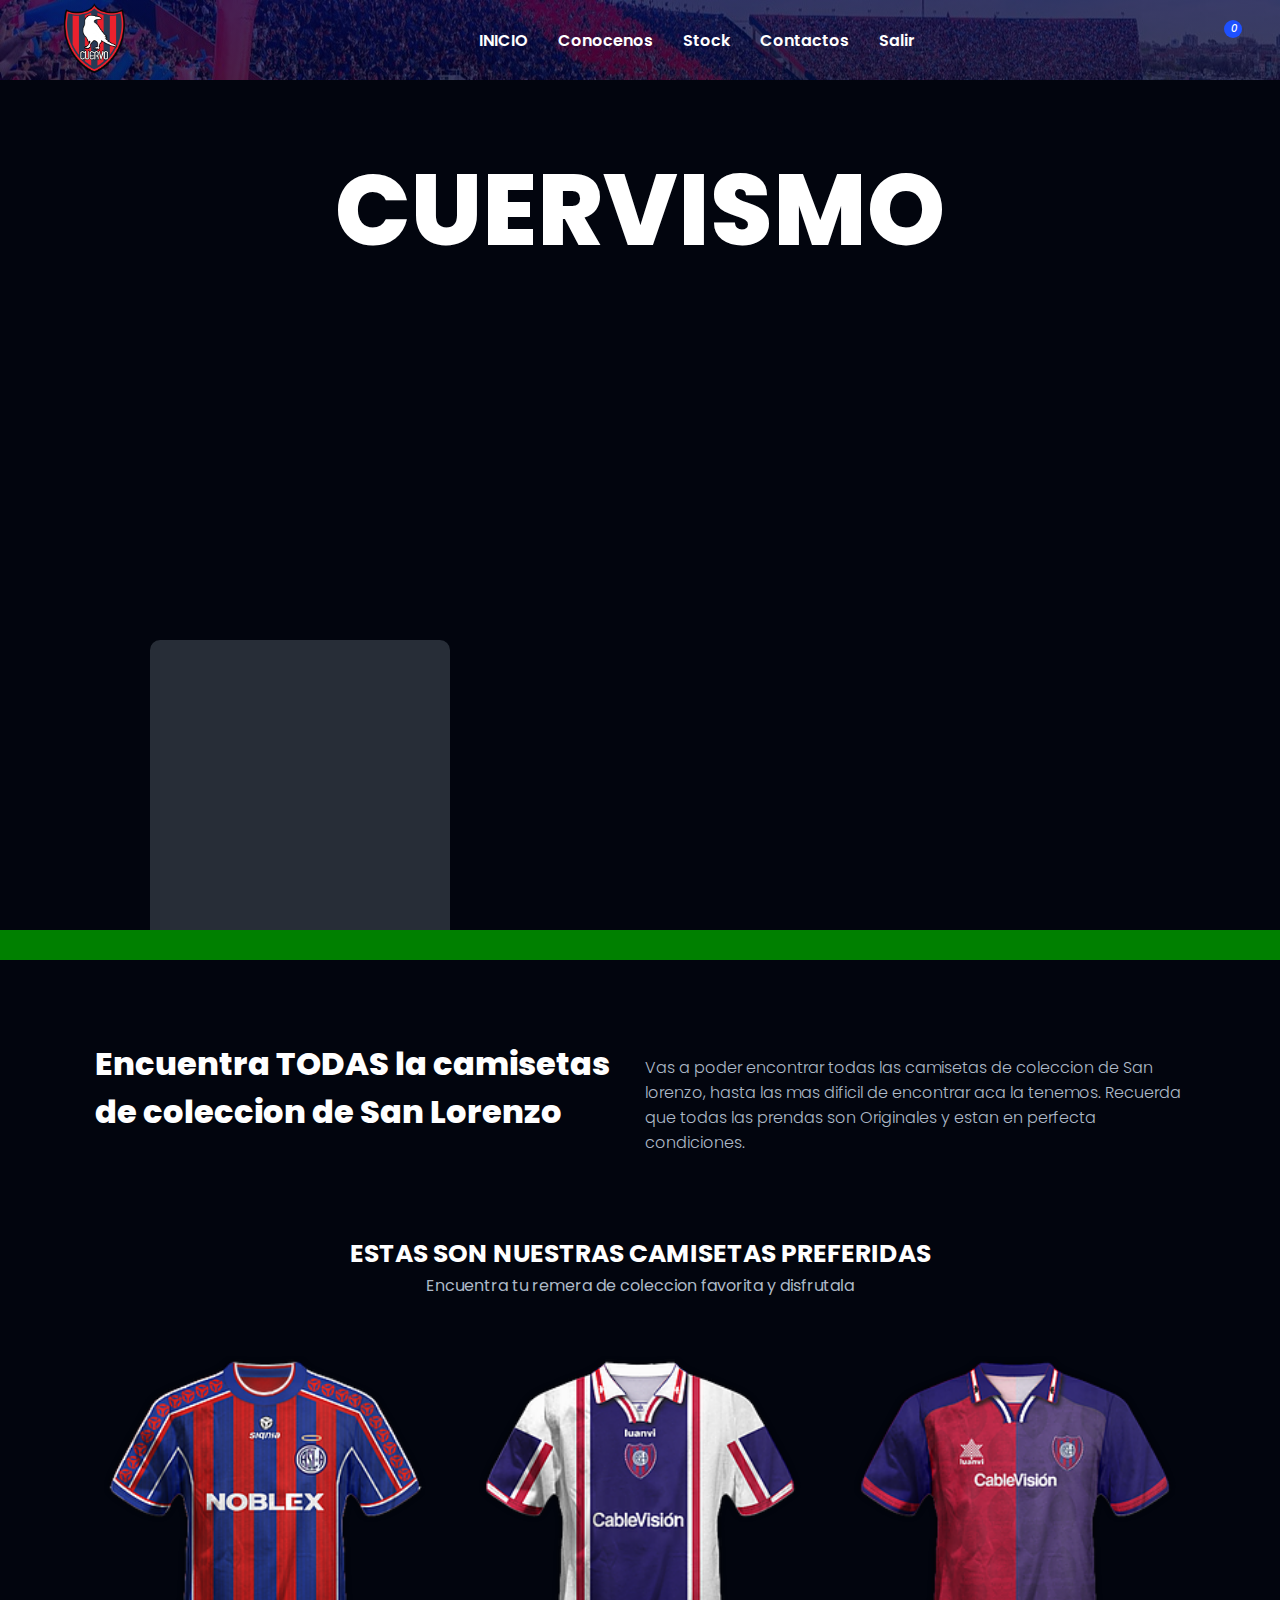
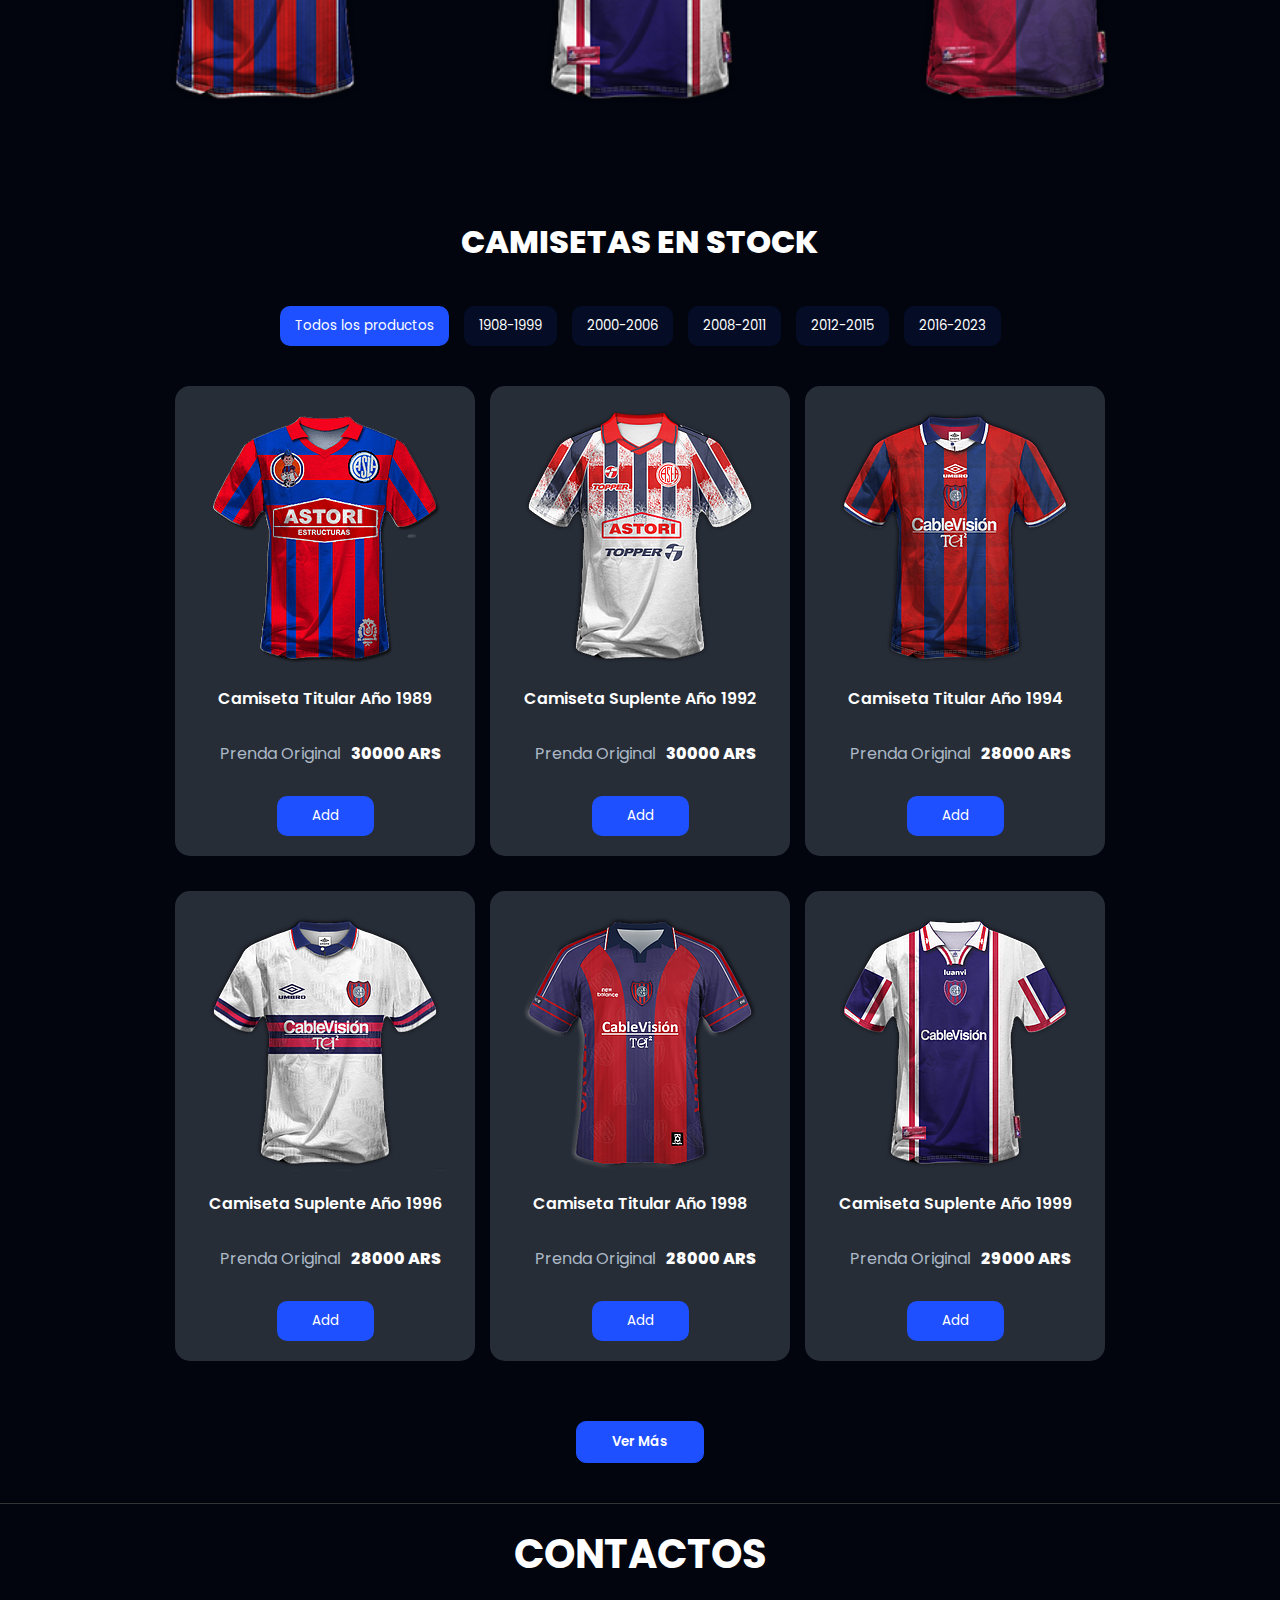
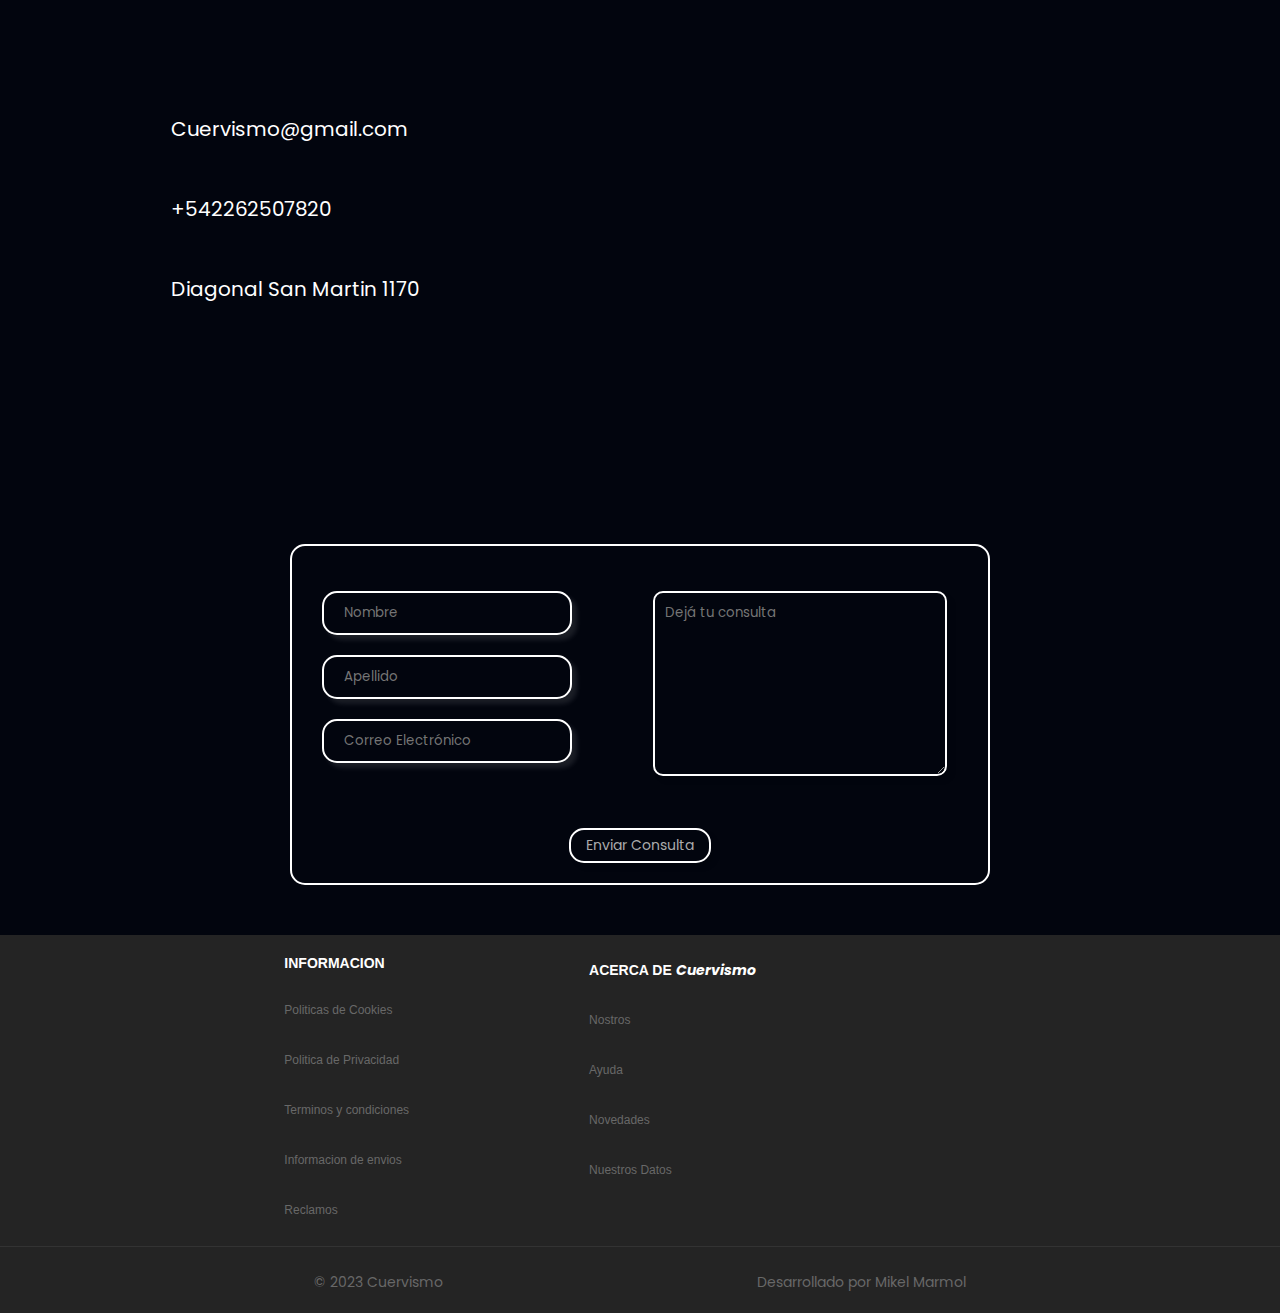
<file: home.html>
<!DOCTYPE html>
<html lang="en">

<head>
  <meta charset="UTF-8" />
  <meta http-equiv="X-UA-Compatible" content="IE=edge" />
  <meta name="viewport" content="width=device-width, initial-scale=1.0" />
  <title>CUERVISMO</title>
  <link rel="stylesheet" href="styles.css" />
  <link rel="stylesheet" href="mediaqueries.css" />
  <link rel="stylesheet" href="animaciones.css" />
  <link rel="stylesheet" href="https://cdnjs.cloudflare.com/ajax/libs/font-awesome/6.1.2/css/all.min.css"
    integrity="sha512-1sCRPdkRXhBV2PBLUdRb4tMg1w2YPf37qatUFeS7zlBy7jJI8Lf4VHwWfZZfpXtYSLy85pkm9GaYVYMfw5BC1A=="
    crossorigin="anonymous" referrerpolicy="no-referrer" />
</head>

<body>
  <header>
   
    <nav class="navbar">
      
      <img src="imagenes/logo.png" alt="Logo" class="logo"/>
      
      <div class="menu-label">
        <img src="imagenes/menu.icono.png" alt="" class="menu-icon" />
      </div>



      <ul class="navbar-list">
        <li><a class="navbar-link" href="#hero">INICIO</a></li>
        <li><a class="navbar-link" href="#discover">Conocenos</a></li>
        <li><a class="navbar-link" href="#products">Stock</a></li>

        <li>
          <a class="navbar-link" href="#form">Contactos</a>
        </li>
        <li>
          <a href="index.html" target="_blank" class="navbar-link">Salir</a>
        </li>
      </ul>

      <div class="cart-label">

        <i class="fa-solid fa-cart-shopping cart-icon">
          <div class="cart-bubble">0</div>
        </i>
      </div>


      <div class="cart">

        <h2>Tus Camisetas</h2>


        <div class="cart-container">

        </div>

        <span class="divider"></span>

        <div class="cart-total">
          <p>Total:</p>
          <span class="total">18.3 ETH</span>
        </div>
        <button class="btn-buy">Comprar</button>
        <button class="btn-delete">Vaciar carrito</button>
      </div>

      <div class="overlay"></div>
    </nav>
  </header>

  <main>
    <!-- hero -->
    <section id="hero">
      <div class="hero-info">
        <h1>CUERVISMO</h1>
        <p>
          Somos CUERVISMO, una tienda online que se dedica unica y exclusivamente a la venta de camisetas Historicas y Antiguas de San Lorenzo.
          Todas nuestras prendas son ORIGINALES y de COLECCION por lo que estan en perfectas condiciones.<br><br>
          <span>Si tenes una remera para vendernos comunicate con nostros aca abajo</span> 
        </p>
        <a href="#contactos">COMUNICATE</a>
      </div>
    </section>
    <!-- info -->
    <section id="info">
      <h2>COMO PAGAR Y RESERVAR</h2>
      <div class="info-cards-container">
        <div class="card">
          <div class="card-inner">
            <div class="card-front">
              <p><i class="fa-solid fa-truck-fast" style="color: #ffffff;"></i></p>
            </div>
            <div class="card-back">
              <h3>ENVIOS</h3>
              <p>
                - Envios a todo el pais 
              </p>
              <p>
                - Envios a traves de correo Argentino
              </p>
            </div>
          </div>
        </div>

        <div class="info-card">
          <div class="card">
            <div class="card-inner">
              <div class="card-front">
                <p><i class="fa-solid fa-money-check-dollar" style="color: #ffffff;"></i></p>
              </div>
              <div class="card-back">
                <h3>METODOS DE PAGO</h3>
                <p>
                   - Transferencia 
                </p>
                <p>
                  - Mercado Pago 
                </p>
                <p>
                  - Efectivo
                </p>
              </div>
            </div>
          </div>
        </div>
        <div class="info-card">
          <div class="card">
            <div class="card-inner">
              <div class="card-front">
                <p><i class="fa-solid fa-calendar-check" style="color: #ffffff;"></i></p>
              </div>
              <div class="card-back">
                <h3>RESERVAS</h3>
                <p>
                  - Se abona un minimo del 30% de la prenda 
                </p>
                <p>
                  - Duracion de la reserva 3 Dias 
                </p>
              </div>
            </div>
          </div>
        </div>
      </div>
    </section>
    <!-- discover -->
    <section id="discover">
      <!-- discover info text -->
      <div class="discover-info">
        <h2>Encuentra TODAS la camisetas de coleccion de San Lorenzo</h2>
        <div class="discover-text">
          <p>
            Vas a poder encontrar todas las camisetas de coleccion de San lorenzo, 
            hasta las mas dificil de encontrar aca la tenemos.
            Recuerda que todas las prendas son Originales y estan en perfecta condiciones.
          </p>
        </div>
      </div>
      
      <div class="discover-favorite">
        <h3>ESTAS SON NUESTRAS CAMISETAS PREFERIDAS</h3>
        <p>Encuentra tu remera de coleccion favorita y disfrutala</p>
      </div>

      <!-- discover cards -->
      <div class="discover-cards">
        <img src="imagenesCami/titular2000.png" alt="Camiseta titular año 2000" />
        <img src="imagenesCami/suplente1999.png" alt="Camiseta suplente año 1999" />
        <img src="imagenesCami/alternativa1999.png" alt="Camiseta alternativa" />
      </div>
    </section>
    <!-- products -->
    <section id="products">
      <h2>CAMISETAS EN STOCK</h2>
      <!-- categories -->
      <div class="categories">
        <button class="category active">Todos los productos</button>
        <button class="category" data-category="futbol">1908-1999</button>
        <button class="category" data-category="musica">2000-2006</button>
        <button class="category" data-category="peliculas">2008-2011</button>
        <button class="category" data-category="autos">2012-2015</button>
        <button class="category" data-category="politicos">️2016-2023</button>
      </div>

      <!-- products -->
      <div class="products-container">

      </div>
      <button class="btn-load">Ver Más</button>
    </section>
  </main>
  
  <!-- CONTACTOS -->

<section id="contactos">
  <hr>
  <h2>CONTACTOS</h2>

  <div class="container-organition">
    <div class="container-contact">
        <div class="text-contact">
            <p><i class="fa-solid fa-envelope"></i> Cuervismo@gmail.com</p>
            <p><i class="fa-solid fa-phone"></i> +542262507820</p>
            <p><i class="fa-solid fa-location-dot"></i> Diagonal San Martin 1170</p>
        </div> 

        <div class="mapa">
            <iframe id="inlineFrameExample" src="https://www.google.com/maps/embed?pb=!1m18!1m12!1m3!1d3119.4826163510947!2d-58.73175702308219!3d-38.56873267756395!2m3!1f0!2f0!3f0!3m2!1i1024!2i768!4f13.1!3m3!1m2!1s0x958f97fbae67a21d%3A0x3eb1d889454604b0!2sDiag.%20San%20Mart%C3%ADn%201170%2C%20B7630%20Necochea%2C%20Provincia%20de%20Buenos%20Aires!5e0!3m2!1ses-419!2sar!4v1686510354172!5m2!1ses-419!2sar"></iframe>
        </div>
    </div>

    <form id="form">
      <div class="form-text">
          <div class="form-data">
    
              <div class="form-field">
              <input type="text" id="name-input" placeholder="Nombre">
              <small></small>
              </div>
    
              <div class="form-field">
                  <input type="text" id="lastname-input" placeholder="Apellido" >
              <small></small>
              </div>
    
              <div class="form-field">
                  <input type="email" id="email-input" placeholder="Correo Electrónico">
              <small></small>
              </div>
    
          </div>
          <div class="form-field">                             
                  <textarea name="text" id="textarea" cols="30" rows="10" placeholder="Dejá tu consulta"></textarea>
                  <small></small>
          </div>
          
      </div>
      <input type="submit" class="btn-form" value="Enviar Consulta">
    </form>
  </div>
</section>

  <!-- FOOTER-->

<footer>
  <div class="container-footer">
      <div class="footer-politicas">
          <h3>INFORMACION</h3> <br>
          
          <a href="#">Politicas de Cookies</a> <br><br>
          <a href="#">Politica de Privacidad</a> <br><br>
          <a href="#">Terminos y condiciones</a> <br><br>
          <a href="#">Informacion de envios</a> <br><br>
          <a href="#">Reclamos</a> 
      </div>

      <div class="text-footer-information">
          <h3>ACERCA DE <i>Cuervismo</i></h3>
          <br>
              <a href="#">Nostros</a> <br><br>
              <a href="#">Ayuda</a> <br><br>
              <a href="#">Novedades</a> <br><br>
              <a href="#">Nuestros Datos</a>  
      </div>

      <div class="text-footer-redes">
          <div class="footer-icons">
              <a href="https://www.instagram.com/mikel.marmol/" target="_blank"><p><i class="fa-brands fa-instagram" ></i></p></a>
              <a href="https://www.facebook.com/groups/1042787932913597" target="_blank"><p><i class="fa-brands fa-facebook" ></i></p></a>
              <a href="https://www.tiktok.com/@miguelcuervo20" target="_blank"><p><i class="fa-brands fa-tiktok" ></i></p></a>
          </div>
      </div>
  </div>
<br>
  <hr>
<br>
  <div class="footer-info">
      <p>© 2023 Cuervismo</p>
      <p>Desarrollado por Mikel Marmol</p>
  </div>
</footer>

  <div class="add-modal"></div>
  <script src="data.js"></script>
  <script src="index.js"></script>
</body>

</html>
</file>
<file: styles.css>
/* font */
@import url("https://fonts.googleapis.com/css2?family=Montserrat:wght@300;400;600;700;800;900&family=Poppins:wght@300;400;500;600;700;800&display=swap");

:root {
  /* bg colors */
  --background: #02050e;
  --btn-bg: #050d26;
 

}

* {
  margin: 0;
  padding: 0;
  box-sizing: border-box;
  font-family: "Poppins", sans-serif;
  text-decoration: none;
  list-style-type: none;
}

/*header*/

header {
  background-image: linear-gradient( rgba(4, 2, 63, 0.73),rgba(2, 1, 46, 0.708)), url(imagenes/Hinchada_de_San_Lorenzo_en_el_clásico_contra_Huracán.jpg);
  width: 100%;
  position: fixed;
  top: 0;
  display: flex;
  height: 80px;
  padding: 0px 30px 0px 30px;
  margin: 0 auto;
  z-index: 999;
}

.logo {
  width: 130px;
  z-index: 9;
}

.navbar {
  display: flex;
  align-items: center;
  justify-content: space-between;
  width: 100%;
}

.navbar {
  gap: 150px;
}
.navbar-list {
  gap: 30px;
  display: flex;
  align-items: center;
  justify-content: space-between;
}

.navbar-list li a {
  color: white;
  font-weight: 600;
}

.cart-icon {
  font-weight: 600;
  border-radius: 10px;
  font-size: 18px;
  margin-right: 1rem;
  color: white;
  cursor: pointer;
  position: relative;
}

.cart-bubble {
  position: absolute;
  top: -8px;
  right: -8px;
  text-align: center;
  background: #1e50ff;
  color: white;
  font-size: 10px;
  font-weight: 500;
  height: 18px;
  width: 18px;
  display: flex;
  justify-content: center;
  align-items: center;
  padding-left: 1px;
  border-radius: 50%;
}

/* MENU HAMBURGUESA Desktop */
/* AGREGADO CLASE 10 */

.menu-label {
  display: none;
  z-index: 9;
}

/*carrito*/
.cart {
  position: absolute;
  top: 80px;
  right: 0;
  padding: 50px 30px;
  background-color: #02050e;
  border-left: 1px solid #0f1525;
  display: flex;
  flex-direction: column;
  gap: 30px;
  height: calc(100vh - 65px);
  overflow-y: scroll;
  z-index: 2;
  min-width: 375px;
  transform: translate(200%);
  transition: all 0.5s cubic-bezier(0.92, 0.01, 0.35, 0.99);
}

.cart-container {
  display: flex;
  flex-direction: column;
  gap: 20px;
}
/*OCULTAR BARRA DE SCROLL DEL CARRITO*/

.cart::-webkit-scrollbar {
  display: none;
}

.cart h2 {
  color: white;
  font-size: 35px;
  font-weight: 600;
  text-align: center;
}

.cart-item {
  display: flex;
  align-items: center;
  justify-content: space-between;
  gap: 20px;
  background-color: #050d26;
  padding: 20px;
  border: 1px solid rgb(154, 33, 33);
  border-radius: 10px;
}

.cart-item img {
  height: 65px;
  width: 65px;
}

.item-info {
  display: flex;
  flex-direction: column;
  min-width: 110px;
}

.item-title {
  color: white;
  font-weight: 600;
  font-size: 14px;
}

.item-bid {
  color: #adb9c7;
  font-weight: 300;
  font-size: 12px;
}

.item-price {
  background-color: rgb(255, 52, 52);
  background-clip: text;
  color: transparent;
  -webkit-background-clip: text;
  font-size: 16px;
  font-weight: 800;
}

.item-handler {
  display: flex;
  align-items: center;
  justify-content: center;
  gap: 20px;
}

.quantity-handler {
  display: flex;
  justify-content: center;
  align-items: center;
  padding: 2px 8px;
  border-radius: 5px;
  color: white;
  font-weight: 400;
}

.item-quantity {
  color: #adb9c7;
}

.up {
  border: 1px solid rgb(154, 33, 33);
}

.down {
  background-color: #050d26;
  border: 1px solid rgb(154, 33, 33);
}

.divider {
  margin-top: 20px;
  border: 0.5px solid rgb(154, 33, 33);
  width: 100%;
}

.cart-total {
  display: flex;
  justify-content: space-between;
  align-items: baseline;
  width: 100%;
}

.cart-total p {
  color: white;
  font-weight: 700;
}

.cart-total span {
  color: white;
  font-weight: 400;
  font-size: 18px;
}

/*Toggle del carro*/
.open-cart {
  transform: translate(0%);
  transition: all 0.5s cubic-bezier(0.92, 0.01, 0.35, 0.99);
}

.empty-msg {
  color: #adb9c7;
  font-size: 14px;
}

/*main*/
main {
  background: #02050e;
  display: flex;
  flex-direction: column;
  align-items: center;
  justify-content: center;
  color: white;
  width: 100%;
}

/*Hero*/
#hero {
  margin-top: 65px;
  padding: 70px 0;
  max-width: 1200px;
  display: flex;
  justify-content: center;
  align-items: center;
}

.hero-info {
  display: flex;
  flex-direction: column;
  align-items: center;
  justify-content: center;
  text-align: center;
  gap: 20px;
  width: 100%;
}

.hero-info h1 {
  font-size: 100px;
  width: 80%;
  min-width: 500px; /*Para que nunca ocupe menos que esto en desktop*/
  font-weight: 800;
  /*Agregamos gradiente en clase 10*/
  color: white;
}

.hero-info p {
  font-size: 18px;
  width: 70%;
  color: #adb9c7;
}

.hero-info p > span {
  font-weight: 500;
  color: white;
}

.hero-info a {
  color: white;
  background-color: #1e50ff;
  width: 120px;
  padding: 8px 0px;
  border-radius: 10px;
  font-size: 14px;
  text-align: center;
}

/* Info Card */
#info h2 {
  text-align: center;
  font-size: 35px;
}
.info-cards-container {
  display: flex;
  flex-direction: row;
  justify-content: center;
  text-align: center;
  gap: 40px;
}

.card {
  width: 300px;
  height: 350px;
  perspective: 1000px;
  padding: 20px 0px;
}

.card-inner {
  width: 100%;
  height: 100%;
  position: relative;
  transform-style: preserve-3d;
  transition: transform 0.999s;
}

.card:hover .card-inner {
  transform: rotateY(180deg);
}

.card-front,
.card-back {
  position: absolute;
  width: 100%;
  height: 100%;
  backface-visibility: hidden;
}

.card-front {
  background-color:#272d37;
  color: white;
  display: flex;
  align-items: center;
  border: 10px solid #272d37;
  border-radius: 10px;
  justify-content: center;
  font-size: 24px;
  transform: rotateY(0deg);
}

.card-front p {
  font-size: 70px;
}

.card-back {
  background-color: #737373;
  color: white; 
  border: 10px solid #737373;
  border-radius: 10px;
  display: flex;
  flex-direction: column;
  align-items: center;
  justify-content: center;
  font-size: 24px;
  transform: rotateY(180deg);
}


/* Discover Section */
#discover {
  padding: 70px 0;
  max-width: 1200px;
}

.discover-info {
  display: flex;
  justify-content: center;
  gap: 10px;
  margin-bottom: 50px;
}

#discover h2 {
  font-size: 32px;
  width: 45%;
  font-weight: 800;
}

.discover-text {
  display: flex;
  flex-direction: column;
  width: 45%;
  gap: 20px;
}

.discover-text p {
  font-size: 16px;
  font-weight: 300;
  color: #adb9c7;
  margin-top: 15px;
}
.discover-text a {
  color: white;
  font-weight: 600;
  text-decoration: underline;
}

.discover-favorite {
  display: flex;
  flex-direction: column;
  justify-content: center;
  align-items: center;
  margin-top: 80px;
}

.discover-favorite h3 {
  font-size: 25px;
}

.discover-favorite p {
  color: #adb9c7;
}

.discover-cards {
  display: flex;
  gap: 15px;
  justify-content: center;
  align-items: center;
  margin-top: 50px;
}

.discover-cards img {
  width: 30%;
}

/* Products Section */
#products {
  display: flex;
  flex-direction: column;
  justify-content: center;
  align-items: center;
  padding: 40px 0;
  max-width: 1200px;
  width: 100%;
}

#products h2 {
  font-size: 32px;
  font-weight: 800;
  margin-bottom: 40px;
}

/* categories */
.categories {
  display: flex;
  align-items: center;
  justify-content: center;
  gap: 15px;
}

.category {
  background: #050d26;
  border: none;
  padding: 10px 15px;
  color: white;
  border-radius: 10px;
  cursor: pointer;
}

.active {
  background: #1e50ff;
}

/* products */
.products-container {
  display: flex;
  flex-wrap: wrap;
  align-items: center;
  justify-content: center;
  gap: 15px;
  padding: 40px 0;
  max-width: 1200px;
}

.product {
  background: #272d37;
  padding: 20px;
  border-radius: 15px;
  display: flex;
  flex-direction: column;
  justify-content: center;
  gap: 20px;
  margin-bottom: 20px;
  -webkit-animation: fade-in 0.3s cubic-bezier(0.39, 0.575, 0.565, 1) both;
  animation: fade-in 0.3s cubic-bezier(0.39, 0.575, 0.565, 1) both;
}

.product-info {
  display: flex;
  flex-direction: column;
  justify-content: space-between;
  align-items: center;
  gap: 20px;
}

.product-top,
.product-mid,
.product-bot {
  display: flex;
  justify-content: space-between;
  align-items: center;
}

.product-top h3 {
  font-size: 16px;
  font-weight: 600;
}
.product-top p,
.product-user p {
  font-size: 16px;
  font-weight: 400;
  color: #adb9c7;
  padding: 10px;
}

.product-user {
  display: flex;
  align-items: center;
  gap: 10px;
}

.product-mid span {
  font-weight: 800;
}

.product-offer {
  display: flex;
  justify-content: space-between;
  width: 100%;
}

.offer-time {
  display: flex;
  gap: 10px;
  align-items: center;
  font-weight: 600;
}

.offer-time img {
  width: 20px;
}

.btn-add,
.btn-buy,
.btn-delete {
  cursor: pointer;
  padding: 10px 35px;
  color: white;
  border-radius: 10px;
  border: none;
  transition: 0.3s all ease-out;
}

.btn-buy{
  background: #1e50ff;
}

.btn-add {
  background: #1e50ff;
}

.btn-buy,
.btn-delete {
  width: 100%;
}

.btn-delete {
  border: 2px solid rgb(154, 33, 33);
  background-color: transparent;
}

.btn-delete:hover {
  background: rgb(154, 33, 33);
  transition: 0.3s all ease-in;
}

.btn-load {
  background: #1e50ff;
  border: 1px solid #1e50ff;
  padding: 10px 35px;
  color: white;
  border-radius: 10px;
  cursor: pointer;
}

/* CONTACTOS */

#contactos {
  background-color: #02050e;
}

#contactos h2{
  background-color: #02050e;
  color: white;
  font-size: 40px;
  text-align: center;
  padding-bottom: 50px;
  padding-top: 20px;
}

.container-organition{
  display: flex;
  flex-direction: column;
  align-items: center;
  justify-content: center;
}

.container-contact {
  background-color: #02050e;
  display: flex;
  flex-direction: row;
  align-items: center;
  justify-content: center;
  width: 100%;
}

.text-contact {
  display: flex;
  flex-direction: column;
  justify-content: center;
  gap: 50px;
  font-size: 20px;
  margin-bottom: 150px;
  margin-right: 50px;
  color: white;
}

.mapa {
  width: 50%;
  height: 500px;
  display: flex;
  flex-wrap: wrap;
}

#inlineFrameExample {
  width: 100%;
  height: 100%;
  border-style: none;
  padding-bottom: 50px;
}

#form {
  display: flex;
  flex-direction: column;
  justify-content: center;
  align-items: center;
  gap: 40px;
  max-width: 700px;
  margin: 10px;
  background-color: #02050e;
  padding: 20px;
  border-radius: 15px;
  border: 2px solid white;
  margin-bottom: 50px;
}

.form-text {
  display: flex;
  justify-content: center;
  align-items: center;
  gap: 50px;
}

.form-text input {
  box-shadow: 5px 5px 5px rgba(255, 255, 255, 0.103);
  color: white;
  background-color: #02050e;
}

.form-data {
  display: flex;
  flex-direction: column;
  justify-content: center;
  align-items: center;
}

.form-data input {
  display: flex;
  width: 250px;
  padding: 10px 20px;
  background-color: #02050e;
  border: 2px solid white;
  border-radius: 15px;
  outline: none;
  margin: 5px;
}

.form-field {
  display: flex;
  justify-content: center;
  align-items: center;
}

.form-field textarea {
  background-color: #02050e;
  padding: 10px;
  width: 90%;
  height: 185px;
  border: 2px solid white;
  border-radius: 10px;
  box-shadow: 5px 5px 5px rgba(0.0, 0.0, 0.0,0.1);
  margin-bottom: 7px;
  margin-top: 20px;
  color: white;
}

.form-field textarea::-webkit-scrollbar {
  background-color: #02050e;
  width: 10px;
}

.form-field textarea::-webkit-scrollbar-thumb {
  background: #02050e;
  border-radius: 25px;
  border: 2px solid white;
}

.btn-form{
  display: flex;
  flex-direction: column;
  justify-content: center;
  align-items: center;
}

.btn-form {
  padding: 5px 15px;
  outline: none;
  background-color: #02050e;
  text-decoration: none;
  border: 2px solid white;
  border-radius: 15px;
  font-size: 14px;
  color: #aaabac;
  transition: all 0.2s ease;
  box-shadow: 5px 5px 5px rgba(0.0, 0.0, 0.0,0.1);

}

.btn-form:hover {
  color: white;
  transform: scale(1.1);
  transition: all 0.2s ease;
  cursor: pointer;
}

.form-field {
  padding: 5px;
  display: flex;
  flex-direction: column;
  justify-content: center;
  align-items: center;
  width: 90%;
  font-size: 14px;
}

.form-field.success input { 
  border: 2px solid rgb(0, 213, 0);
}

.form-field.error input {
  border: 2px solid rgb(255, 52, 52);
}

.form-field small {
  color: rgb(255, 52, 52);
  text-align: center;
  padding: 0px;
  margin: 0px;
  display: none;
}

.textarea-success textarea { 
  border: 2px solid rgb(0, 213, 0);
}

.textarea-error textarea {
  border: 2px solid rgb(255, 52, 52);
}



/* CONTACTOS */


/* FOOTER */

footer {
  background-color: rgb(36, 36, 36);
  padding-top: 20px;
  padding-bottom: 20px;
}

.container-footer {
  display: flex;
  flex-direction: row;
  align-items: center;
  justify-content: center;
  gap: 180px;
}

.footer-politicas a {
  font-family: Verdana, Geneva, Tahoma, sans-serif;
  font-size: 12px;
  color: rgb(104, 104, 104);
}

.footer-politicas h3{
  font-family: Verdana, Geneva, Tahoma, sans-serif;
  font-size: 14px;
  color: white;
}

.text-footer-information h3 {
  font-size: 14px;
  color: white;
  font-family: Verdana, Geneva, Tahoma, sans-serif;
  margin-top: -35px;
}

.text-footer-information a {
  font-size: 12px;
  color: rgb(104, 104, 104);
  font-family: Verdana, Geneva, Tahoma, sans-serif;
}

.footer-icons a {
color:  rgb(104, 104, 104);
}

.text-footer-redes {
  display: flex;
  flex-direction: column;
  justify-content: center;
  gap: 15px;
}

.footer-icons {
  display: flex;
  gap: 30px;
  font-size: 30px;
}

.footer-info {
  display: flex;
  flex-direction: row;
  align-items: center;
  justify-content: space-evenly;
  font-size: 14px; 
  color: rgb(104, 104, 104);
} 

hr { 
  border: none; 
  height: 1px; 
  color: #333; 
  background-color: #333; 
}

/* FOOTER*/
.hidden {
  display: none;
}

.disabled {
  background-color: #adb9c7;
  color: white;
  cursor: not-allowed;
  border: none;
}
.disabled:hover {
  background-color: #adb9c7;
  color: white;
  cursor: not-allowed;
  border: none;
}

.add-modal {
  padding: 15px 0px;
  display: flex;
  align-items: center;
  justify-content: center;
  color: white;
  background-color: green;
  position: fixed;
  bottom: 0;
  width: 100%;
  transition: all 0.5s ease-out;
  transform: translateY(200%);
}

.active-modal {
  transform: translateY(0);
  transition: all 0.5s ease-in;
}

/**
 * ----------------------------------------
 * animation fade-in
 * ----------------------------------------
 */
@-webkit-keyframes fade-in {
  0% {
    opacity: 0;
  }
  100% {
    opacity: 1;
  }
}
@keyframes fade-in {
  0% {
    opacity: 0;
  }
  100% {
    opacity: 1;
  }
}

@media (max-width:900px){
  .info-cards-container {
    display: flex;
    flex-direction: column;
    justify-content: center;
    text-align: center;
    gap: 0px;
    align-items: center;
    max-width: 100%;
}

}
</file>
<file: mediaqueries.css>
/* Tablet */
@media(min-width:901px) and (max-width:1300px){
  .imgizq{
    width: 115%;
  }
  .content__text h1 {
    font-size: 65px;
    font-weight: 600;
  }
  .container {
    display: flex;
    justify-content: center;
    align-items: center;
    margin-right: 0px;
    padding-right: 20px;
  }
}

@media (max-width: 992px) {
    /*login y register*/

      .imgizq{
        display: none;
      }
      .img{
        display: none;
      }
      
      .content__text {
          display: flex;
          flex-direction: column;
          justify-content: center; 
          align-items: center;
          text-align: center;
      }
      .content__text h1 {
          font-size: 65px;
          font-weight: 600;
        }

      .content__text__btns {
          display: flex;
          gap: 18px;
          flex-direction: column;
          padding-top: 0px;
          margin-top: 50px;
      }
      
      .btn--register {
        background-color:  rgb(205, 22, 22);
        color: rgb(255, 255, 255);
        font-weight: 600;
        text-transform: uppercase;
        text-align: center;
        width: 100%;
      }
      
      .btn--login {
        background-color:  #073a70;
        color: rgb(255, 255, 255);
        font-weight: 600;
        text-transform: uppercase;
        text-align: center;
        width: 100%;
      }
      
      .container-background {
        display: flex;
        flex-direction: row;
        justify-content: center;
        align-items: center;
      }
    
  
    /*header*/
    .navbar {
      gap: 10px;
    }
  
    .cart-icon {
      border: 0px solid;
    }
  
    .navbar-list {
      position: absolute;
      top: 80px;
      left: 5%;
      right: 5%;
      width: 90%;
      flex-direction: column;
      background-color: #02050eef;
      border: 2px solid rgb(255, 52, 52);
      border-top: 0px;
      border-radius: 0px 0px 15px 15px;
      align-items: flex-start;
      padding: 45px 30px;
      gap: 25px;
      z-index: 2;
      display: none;
    }
  
    .navbar-list a {
      font-size: 18px;
    }
  
    /* Mostramos el icono del menu */
    .menu-label {
      display: flex;
      order: 2;
      cursor: pointer;
    }
  
    .menu-label img {
      height: 50px;
      width: 100px;
    }
  
    .open-menu {
      display: flex;
    }
  
    /*Se van a superponer el cart y el menu si se abren juntos, eso lo solucionaremos en el modulo de js*/
  
    /*Hero*/
  
    .hero-info {
      width: 100%;
      text-align: center;
      justify-content: center;
      align-items: center;
      gap: 30px;
    }
  
    .hero-info h1 {
      width: 90%;
      max-width: 500px;
      min-width: unset; /*Quitamos el min-width dado para desktop*/
      font-size: 60px;
    }
  
    .hero-info p {
      width: 60%;
      max-width: 600px;
    }
  
    .hero-card {
      display: none;
    }
  
    /*info*/
    #info h2 {
      text-align: center;
      width: 100%;
    }
  
    .info-cards-container {
      max-width: 100%;
      flex-wrap: wrap;
    }

    .info-card{
      display: flex;
    }

    .info{
      display: flex;
      justify-content: center;
      align-items: center;
      flex-wrap: wrap;
    }
    /* discover */
    #discover {
      display: flex;
      flex-direction: column;
      justify-content: center;
      align-items: center;
      text-align: center;
    }
  
    .discover-info {
      flex-direction: column;
      align-items: center;
    }
  
    .discover-cards {
      flex-direction: column;
    }
  
    .discover-cards img {
      width: 100%;
    }
  
    /* Products */
    .categories {
      flex-wrap: wrap;
      max-width: 390px;
    }
  
    .category {
      width: 120px;
    }

    .container-contact {
      display: flex;
      flex-direction: column;
      align-items: center;
      justify-content: center;
      padding: 20px;
      flex-wrap: wrap;
      position: relative;
   }

    .mapa{
      width: 80%;
      position: relative;
    }
    

    .container-footer {
      display: flex;
      flex-direction: row;
      align-items: center;
      justify-content: center;
      gap: 20px;
      width: 100%;
      flex-wrap: wrap;
    }

}
  
  @media (max-width: 675px) {

    #form {
      display: flex;
      flex-direction: column;
      justify-content: center;
      align-items: center;
      gap: 40px;
      width: 70%;
      margin: 20px 20px 0px 20px;
      background-color: #02050e;
      padding: 20px;
      border-radius: 15px;
      border: 2px solid white;
      margin-bottom: 50px;
    }

    .form-text {
      display: flex;
      flex-direction: column;
      justify-content: center;
      align-items: center;
      gap: 50px;
    }
    
  }


  @media (max-width: 576px) {
    /* Modificar el carrito para celu*/
    .cart {
      left: 0;
      width: 100%;
      border: none;
    }
  
    .cart-item {
      flex-wrap: wrap;
    }
  
    /*Hero*/
    .hero-info p {
      width: 70%;
      max-width: unset;
    }
  
    /*Info*/
    .info-card {
      width: 100%;
      height: 350px;
      justify-content: center;
    }
  
    .info-card p {
      width: 90%;
    }
  
    /* discover */
    #discover {
      width: 80%;
    }
  
    #discover h2 {
      font-size: 48px;
      width: 100%;
    }
    
    .hero-info h1 {
      max-width: 500px;
      min-width: unset; 
      font-size: 45px;
    }
  

    .discover-text {
      width: 100%;
      padding: 10px;
      line-height: 30px;
      gap: 50px;
    }
  
    .discover-text a {
      font-size: 20px;
    }
  
    .discover-cards {
      gap: 20px;
    }
  
    .discover-cards img {
      width: 100%;
    }
  
    /* products */
    .categories {
      max-width: 300px;
      justify-content: center;
      align-items: center;
    }
  
    .category {
      width: 120px;
    }
  
    .products-container {
      width: 80%;
    }
  
    .product {
      width: 100%;
    }
  
    .product-info h3,
    .product-info p,
    .product-info span {
      font-size: 14px;
    }
  
    .product-user img {
      height: 24px;
    }

    .text-contact {
      display: flex;
      flex-direction: column;
      justify-content: center;
      gap: 50px;
      font-size: 20px;
      margin-bottom: 150px;
      margin-right: 0px;
      color: white;
    }

    /*footer*/
    .footer-links {
      flex-direction: column;
      text-align: center;
    }
    .info-cards-container {
      max-width: 100%;
    }
    
    .info{
      display: flex;
      flex-direction: column;
      justify-content: center;
      align-items: center;
    }
  }
  
  @media (max-width: 450px) {

    .content__text h1 {
      font-size: 50px;
      font-weight: 600;
      text-align: center;
    }

    .cart {
      min-width: unset;
    }
    .cart-container {
      align-items: center;
    }
    .cart-item {
      width: 70%;
      justify-content: center;
      gap: 20px;
      flex-direction: column;
    }

    .item-info {
      text-align: center;
    }

    .text-footer-information h3 {
      font-size: 14px;
      color: white;
      font-family: Verdana, Geneva, Tahoma, sans-serif;
    }
    .info-cards-container {
      max-width: 100%;
    }
    
    .info{
      display: flex;
      flex-direction: column;
      justify-content: center;
      align-items: center;
    }

    .form-data input {
      display: flex;
      width: 200px;
      padding: 10px 20px;
      background-color: #02050e;
      border: 2px solid white;
      border-radius: 15px;
      outline: none;
      margin: 5px;
    }

  }
</file>
<file: animaciones.css>
/* Agregamos el scroll behavior smooth para que sea mas suave la navegacion */
/* scroll padding top para cuando apreta en el link tambien tome en cuenta la altura del navbar
 y no nos tape parte de la seccion*/

 html {
    scroll-behavior: smooth;
    scroll-padding-top: 65px;
  }
  
  /*Header*/
  /*Para efecto de glassmorphismo cuando abrimos menú hamburguesa y carrito*/
  
  /*GLASMORPHISM:
    Básicamente, el concepto principal de esta tendencia es poner un fondo semitransparente que
    añade un difuminado al fondo del div en el que se aplique. En este caso, lo usamos para que al abrir el menú
    hamburguesa y el carrito lo demás de la página se vea borroso abajo de este div de clase overlay.
    */
  
  .overlay {
    position: absolute;
    top: 80px;
    left: 0;
    height: 100vh;
    width: 100%;
    z-index: 1; /*Para que quede por encima del resto de las cosas*/
  
    /*Efecto de Glassmorphismo*/
    background: rgba(255, 255, 255, 0.05);
    box-shadow: 0 8px 32px 0 rgba(31, 38, 135, 0.37);
    backdrop-filter: blur(5px);
    -webkit-backdrop-filter: blur(5px);
    display: none;
  }
  
  /*Toggle para el overlay (para que funcione unicamente cuando abrimos carrito o menu hamburguesa.
    Aclarar que funciona porque son elementos hermanos y overlay esta debajo de los dos inputs en el código.*/
  .show-overlay {
    display: block;
  }
  
  /*Hover de los elementos "a" del navbar*/
  .navbar-list li {
    position: relative;
    padding: 0;
  }
  
  .navbar-list li a::after {
    content: "";
    height: 2px;
    width: 100%;
    background: white;
    position: absolute;
    bottom: 0;
    left: 0;
    transform: scaleX(0);
    transform-origin: bottom right;
    transition: transform 0.15s ease;
  }
  
  .navbar-list li a:hover::after {
    transform-origin: bottom left;
    transform: scaleX(1);
  }
  
  /*CARRITO */
  /*Despues de cambiar el carrito en el html y en styles.css , aplicamos una animación en hover*/
  .cart-icon {
    transition: all 0.2s ease-out;
  }
  
  .cart-icon:hover {
    color: rgb(0, 225, 255);
    border-color: rgb(154, 33, 33);
    transition: all 0.2s ease-in;
  }
  
  /*Botones del carrito*/
  .quantity-handler {
    transition: all 0.2s ease-in;
  }
  
  .quantity-handler:hover {
    cursor: pointer;
    background-color: rgb(154, 33, 33);
    transition: all 0.2s ease-in;
  }
  
  /*Botones comprar(carrito) y add(producto) y BENUCBER(Hero)*/
  .btn-add,
  .hero-info a {
    transition: all 0.2s ease-out;
  }
  
  .btn-add:hover,
  .hero-info a:hover {
    background-color: rgb(150, 9, 9);
    transition: all 0.2s ease-in;
  }
  
  /* Boton ver mas de la sección de productos */
  .btn-load {
    transition: all 0.2s ease-out;
    font-weight: 600;
  }
  
  .btn-load:hover {
    background-color: rgb(154, 33, 33);
    color: white;
    transition: all 0.2s ease-in;
  }
  /* Animaciones */
  /* Vamos a hacer animaciones de entrada a los elementos del hero y la seccion 2 (Las de la sección dos son
    por si la página se ve en una pantalla grande)*/
  
  /* Animacion fade */
  /*Funcionamiento: pasa de opacidad 0 a opacidad 1*/
  @keyframes fade {
    from {
      opacity: 0;
    }
    to {
      opacity: 1;
    }
  }
  
  /* Animacion slide arriba */
  /*Funcionamiento: Hacemos llegar al elemento animado desde abajo*/
  @keyframes slide-up {
    from {
      transform: translateY(100px);
    }
    to {
      transform: translateY(0);
    }
  }
  
  /* Animacion slide derecha */
  /*Funcionamiento: Hacemos llegar al elemento animado desde la derecha*/
  
  @keyframes slide-right {
    from {
      transform: translateX(100px);
    }
    to {
      transform: translateX(0);
    }
  }
  
  /* Animacion al h1 */
  .hero-info h1 {
    /*animacion - duración - animation-function*/
    animation: fade 1s ease-in, slide-up 1.3s ease-in-out;
  }
  
  /* Animacion al p */
  .hero-info p {
    opacity: 0;
    /*animacion - duración - animation-function - forwards para que quede fijo al final.*/
    animation: fade 0.8s ease-in forwards, slide-up 0.9s ease-in-out;
    animation-delay: 0.3s;
  }
  
  /* Animacion al boton */
  .hero-info a {
    opacity: 0;
    /*animacion - duración - animation-function - forwards para que quede fijo al final.*/
    animation: fade 0.8s ease-in forwards, slide-up 0.9s ease-in-out;
    animation-delay: 0.4s;
  }
  
  /* Animacion a la card del hero */
  .hero-card {
    opacity: 0;
    /*animacion - duración - animation-function - forwards para que quede fijo al final.*/
    animation: fade 1s ease-in forwards, slide-right 1.3s ease-in-out;
    animation-delay: 0.2s;
  }
  
  /* Animacion Seccion 2 */
  #info h2 {
    opacity: 0;
    /*animacion - duración - animation-function - forwards para que quede fijo al final.*/
    animation: fade 0.8s ease-in forwards, slide-up 0.9s ease-in-out;
    animation-delay: 0.4s;
  }
  
  /* Animacion cards seccion 2 */
  .info-card {
    opacity: 0;
    /*animacion - duración - animation-function - forwards para que quede fijo al final.*/
    animation: fade 0.8s ease-in forwards, slide-up 1.3s ease-in-out;
  }
  
  /*Aplicamos un delay a las cards para que aparezcan en distintos momentos.*/
  .info-card:nth-child(1) {
    animation-delay: 0.8s;
  }
  .info-card:nth-child(2) {
    animation-delay: 0.7s;
  }
  .info-card:nth-child(3) {
    animation-delay: 1s;
  }
  
  /*Microinteracción para las imagenes de las cards de productos*/
  .product img {
    transition: all 0.3s linear;
  }
  
  .product img:hover {
    transform: scale(1.05);
    transition: all 0.3s linear;
  }
  

  .footer-icons :hover {
    color: rgb(185, 185, 185);
}
</file>
